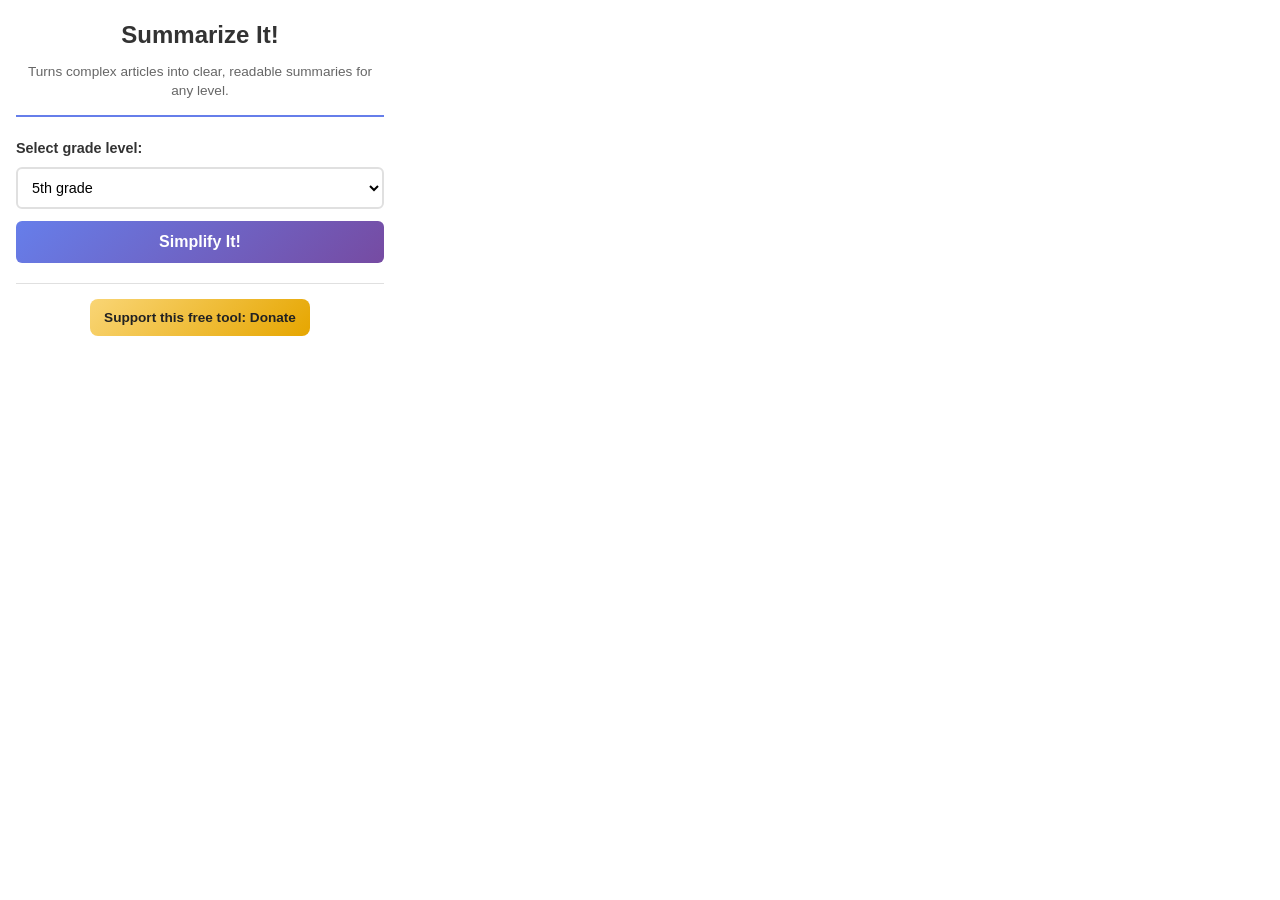
<file: chrome-extension/popup.html>
<!DOCTYPE html>
<html lang="en">
<head>
    <meta charset="UTF-8">
    <meta name="viewport" content="width=device-width, initial-scale=1.0">
    <title>Summarize It!</title>
    <link rel="stylesheet" href="popup.css">
</head>
<body>
    <div class="container">
        <!-- Header -->
        <header>
            <h1>Summarize It!</h1>
            <p class="tagline">Turns complex articles into clear, readable summaries for any level.</p>
        </header>

        <!-- Input Section -->
        <div id="input-section" class="input-section">
            <div class="form-group">
                <label for="grade-level">Select grade level:</label>
                <select id="grade-level" required>
                    <option value="Kindergarten">Kindergarten</option>
                    <option value="1st grade">1st grade</option>
                    <option value="2nd grade">2nd grade</option>
                    <option value="3rd grade">3rd grade</option>
                    <option value="4th grade">4th grade</option>
                    <option value="5th grade" selected>5th grade</option>
                    <option value="6th grade">6th grade</option>
                    <option value="7th grade">7th grade</option>
                    <option value="8th grade">8th grade</option>
                    <option value="9th grade">9th grade</option>
                    <option value="10th grade">10th grade</option>
                    <option value="11th grade">11th grade</option>
                    <option value="12th grade">12th grade</option>
                    <option value="Adult TLDR">Adult TLDR</option>
                </select>
            </div>

            <button id="simplify-btn" class="btn-primary">Simplify It!</button>
        </div>

        <!-- Loading State -->
        <div id="loading" class="loading" style="display: none;">
            <div class="spinner"></div>
            <p>Creating your summary...</p>
        </div>

        <!-- Error Message -->
        <div id="error" class="error-message" style="display: none;"></div>

        <!-- Results Section -->
        <div id="result" class="result" style="display: none;">
            <h2 id="result-title"></h2>

            <div class="explanation">
                <p id="result-explanation"></p>
            </div>

            <div class="bullets-section">
                <h3 id="bullets-heading">Why this matters:</h3>
                <ul id="result-bullets"></ul>
            </div>

            <div id="vocabulary-section" class="vocabulary-section" style="display: none;">
                <h3>Vocabulary Builder:</h3>
                <div id="result-vocabulary" class="vocabulary-list"></div>
            </div>

            <div id="mla-section" class="mla-citation-section" style="display: none;">
                <h4>Citation draft (MLA-style)</h4>
                <p id="result-mla-citation"></p>
                <p class="citation-warning">This citation is AI-generated in MLA style. Always double-check it against your teacher's requirements or a trusted citation guide.</p>
            </div>

            <div class="ai-disclaimer">
                <p>This summary is AI-generated and may contain errors. Check the original source for full accuracy and context.</p>
            </div>

            <div id="share-section" class="share-section" style="display: none;">
                <button id="copy-link-btn" class="btn-secondary">📋 Copy Share Link</button>
                <span id="copy-feedback" class="copy-feedback"></span>
            </div>
        </div>

        <!-- Donate Section -->
        <div id="donate-section" class="donate-section">
            <a href="#" id="donate-link" target="_blank" rel="noopener noreferrer" class="donate-button">
                Support this free tool: Donate
            </a>
        </div>
    </div>

    <script src="popup.js"></script>
</body>
</html>
</file>
<file: chrome-extension/popup.css>
* {
    margin: 0;
    padding: 0;
    box-sizing: border-box;
}

body {
    font-family: -apple-system, BlinkMacSystemFont, 'Segoe UI', Roboto, Oxygen, Ubuntu, Cantarell, sans-serif;
    width: 400px;
    max-height: 600px;
    background: white;
    line-height: 1.6;
    overflow-y: auto;
}

.container {
    padding: 16px;
}

/* Header */
header {
    text-align: center;
    margin-bottom: 20px;
    padding-bottom: 15px;
    border-bottom: 2px solid #667eea;
}

h1 {
    color: #333;
    font-size: 1.5em;
    margin-bottom: 8px;
}

.tagline {
    color: #666;
    font-size: 0.85em;
    line-height: 1.4;
}

/* Input Section */
.input-section {
    margin-bottom: 20px;
}

.form-group {
    margin-bottom: 12px;
}

label {
    display: block;
    color: #333;
    font-weight: 600;
    margin-bottom: 6px;
    font-size: 0.9em;
}

select {
    width: 100%;
    padding: 10px;
    border: 2px solid #e0e0e0;
    border-radius: 6px;
    font-family: inherit;
    font-size: 0.9em;
    background: white;
    cursor: pointer;
    transition: border-color 0.3s;
}

select:focus {
    outline: none;
    border-color: #667eea;
}

.btn-primary {
    background: linear-gradient(135deg, #667eea 0%, #764ba2 100%);
    color: white;
    padding: 12px 24px;
    border: none;
    border-radius: 6px;
    font-size: 1em;
    font-weight: 600;
    cursor: pointer;
    width: 100%;
    transition: transform 0.2s, box-shadow 0.2s;
}

.btn-primary:hover {
    transform: translateY(-1px);
    box-shadow: 0 4px 12px rgba(102, 126, 234, 0.4);
}

.btn-primary:active {
    transform: translateY(0);
}

.btn-primary:disabled {
    opacity: 0.6;
    cursor: not-allowed;
    transform: none;
}

.btn-secondary {
    background: #f0f0f0;
    color: #333;
    padding: 8px 16px;
    border: 2px solid #ddd;
    border-radius: 6px;
    font-size: 0.85em;
    font-weight: 600;
    cursor: pointer;
    transition: all 0.2s;
}

.btn-secondary:hover {
    background: #e0e0e0;
    border-color: #667eea;
}

/* Loading State */
.loading {
    text-align: center;
    padding: 30px 10px;
    color: #667eea;
}

.spinner {
    border: 3px solid #f3f3f3;
    border-top: 3px solid #667eea;
    border-radius: 50%;
    width: 40px;
    height: 40px;
    animation: spin 1s linear infinite;
    margin: 0 auto 12px;
}

@keyframes spin {
    0% { transform: rotate(0deg); }
    100% { transform: rotate(360deg); }
}

.loading p {
    font-size: 0.9em;
}

/* Error Message */
.error-message {
    background: #fee;
    color: #c33;
    padding: 12px;
    border-radius: 6px;
    border-left: 3px solid #c33;
    margin-bottom: 15px;
    font-size: 0.9em;
}

/* Results Section */
.result {
    margin-top: 15px;
}

.result h2 {
    color: #333;
    font-size: 1.2em;
    margin-bottom: 12px;
    padding-bottom: 8px;
    border-bottom: 2px solid #667eea;
}

.explanation {
    margin-bottom: 15px;
}

.explanation p {
    color: #444;
    font-size: 0.9em;
    line-height: 1.6;
    white-space: pre-wrap;
}

/* Bullets Section */
.bullets-section {
    margin-bottom: 15px;
}

.bullets-section h3 {
    color: #667eea;
    font-size: 1em;
    margin-bottom: 10px;
}

.bullets-section ul {
    list-style: none;
    padding-left: 0;
}

.bullets-section li {
    color: #555;
    font-size: 0.85em;
    padding: 6px 0 6px 20px;
    position: relative;
    line-height: 1.5;
}

.bullets-section li:before {
    content: "•";
    color: #667eea;
    font-size: 1.2em;
    position: absolute;
    left: 0;
    top: 4px;
}

/* Vocabulary Section */
.vocabulary-section {
    margin-bottom: 15px;
}

.vocabulary-section h3 {
    color: #667eea;
    font-size: 1em;
    margin-bottom: 10px;
}

.vocabulary-list {
    background: #f8f9fa;
    border-radius: 6px;
    padding: 10px;
}

.vocab-item {
    padding: 6px 0;
    border-bottom: 1px solid #e0e0e0;
    color: #555;
    line-height: 1.5;
    font-size: 0.85em;
}

.vocab-item:last-child {
    border-bottom: none;
}

.vocab-item strong {
    color: #667eea;
    font-weight: 600;
}

/* MLA Citation Section */
.mla-citation-section {
    margin-bottom: 15px;
    padding: 10px;
    background: #f8f9fa;
    border-radius: 6px;
    border-left: 3px solid #667eea;
}

.mla-citation-section h4 {
    color: #667eea;
    font-size: 0.85em;
    margin-bottom: 8px;
    font-weight: 600;
}

.mla-citation-section p {
    color: #555;
    font-size: 0.8em;
    line-height: 1.5;
    font-style: italic;
    word-wrap: break-word;
}

.citation-warning {
    color: #888 !important;
    font-size: 0.75em !important;
    font-style: normal !important;
    margin-top: 8px;
    line-height: 1.4 !important;
}

/* AI Disclaimer */
.ai-disclaimer {
    margin-bottom: 15px;
    padding: 10px;
    background: #f5f5f5;
    border-radius: 6px;
    border-left: 3px solid #999;
}

.ai-disclaimer p {
    color: #666;
    font-size: 0.8em;
    line-height: 1.4;
    margin: 0;
}

/* Share Section */
.share-section {
    margin-bottom: 15px;
    text-align: center;
}

.copy-feedback {
    display: inline-block;
    margin-left: 8px;
    font-size: 0.8em;
    color: #667eea;
}

/* Donate Section */
.donate-section {
    margin-top: 15px;
    padding-top: 15px;
    border-top: 1px solid #e0e0e0;
    text-align: center;
}

.donate-button {
    display: inline-block;
    padding: 8px 14px;
    border-radius: 8px;
    background: linear-gradient(135deg, #f9d575, #e6a600);
    color: #222;
    font-weight: 600;
    text-decoration: none;
    font-size: 0.85em;
    transition: opacity 0.2s;
}

.donate-button:hover {
    opacity: 0.85;
}

/* Scrollbar Styling */
body::-webkit-scrollbar {
    width: 8px;
}

body::-webkit-scrollbar-track {
    background: #f1f1f1;
}

body::-webkit-scrollbar-thumb {
    background: #888;
    border-radius: 4px;
}

body::-webkit-scrollbar-thumb:hover {
    background: #555;
}
</file>
